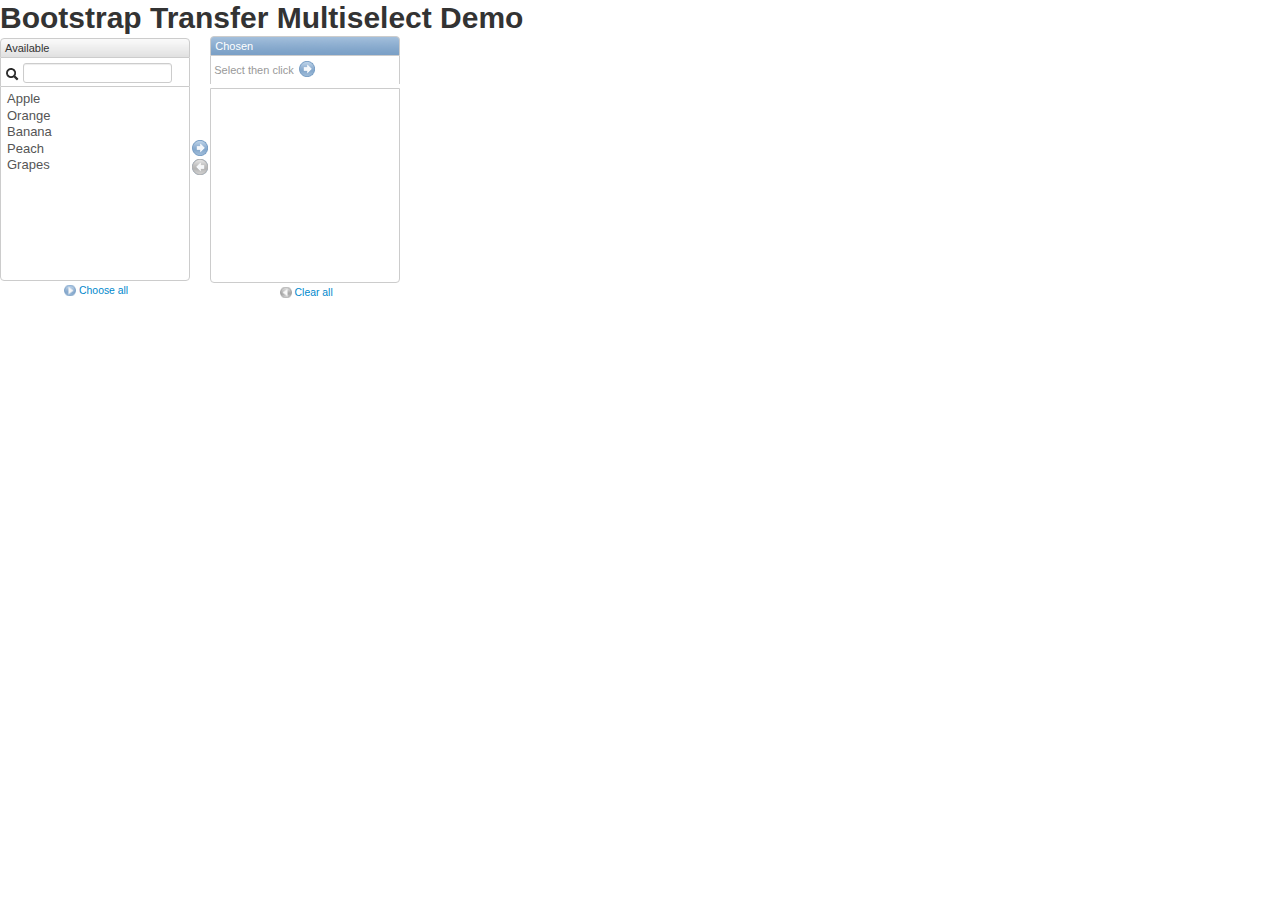
<file: index.html>
<!DOCTYPE html>
<html lang="en">
  <head>
    <meta charset="utf-8">
    <title>Bootstrap Transfer Demo</title>

	<link href="css/bootstrap.css" rel="stylesheet">
	<link href="css/bootstrap-transfer.css" rel="stylesheet">
  </head>

  <body>

	<h1>Bootstrap Transfer Multiselect Demo</h1>
	<div id="test" style="width:400px">
	</div>

	<script src="js/jquery.js"></script>
    <script src="js/bootstrap-transfer.js"></script>
    <script>
		$(function() {
			var t = $('#test').bootstrapTransfer(
				{'target_id': 'multi-select-input',
				 'height': '15em',
				 'hilite_selection': true});
			
			t.populate([
				{value:"1", content:"Apple"},
				{value:"2", content:"Orange"},
				{value:"3", content:"Banana"},
				{value:"4", content:"Peach"},
				{value:"5", content:"Grapes"}
			]);
			//t.set_values(["2", "4"]);
			//console.log(t.get_values());
		});
    </script>
  </body>
</html>
</file>
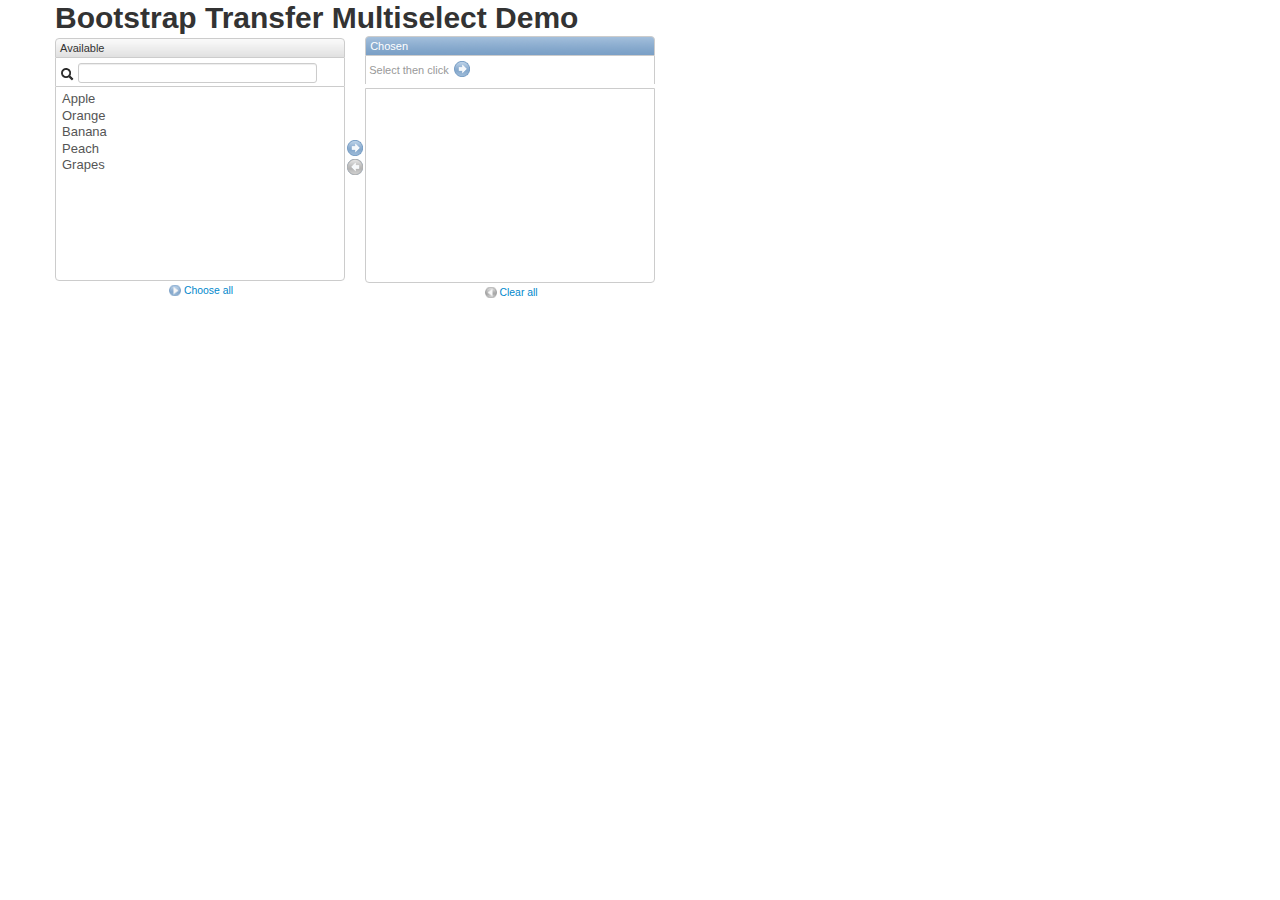
<file: locale_index.html>
<!DOCTYPE html>
<html lang="en">
	<head>
		<meta charset="utf-8">
		<title>Bootstrap Transfer Demo</title>

		<link href="css/bootstrap.css" rel="stylesheet">
		<link href="css/bootstrap-transfer.css" rel="stylesheet">
	</head>

	<body>
		<div class="container">
		<h1>Bootstrap Transfer Multiselect Demo</h1>
		<div id="test" style="width: 600px;" ></div>

		<script src="js/jquery.js"></script>
		<script src="js/bootstrap-transfer.js"></script>
		
		<script>
			$(function() {
				/*
				 * Example of locale por spanish
				 */
				$.fn.bootstrapTransfer.locale = {
					available_title: 'Disponible',
					selected_title: 'Seleccionados',
					help_text: 'Agregue presionando',
					add_button: 'Agregar',
					remove_button: 'Remover',
					add_all_button: 'Agregar todos',
					remove_all_button: 'Remover todos'
				};
				var t = $('#test').bootstrapTransfer({
					'target_id' : 'multi-select-input',
					'height' : '15em',
					'hilite_selection' : true
				});

				t.populate([{
					value : "1",
					content : "Apple"
				}, {
					value : "2",
					content : "Orange"
				}, {
					value : "3",
					content : "Banana"
				}, {
					value : "4",
					content : "Peach"
				}, {
					value : "5",
					content : "Grapes"
				}]);
				t.initialize_target(["2"]);
				//t.set_values(["2", "4"]);
				//console.log(t.get_values());
			});
		</script>

	</body>
</html>
</file>
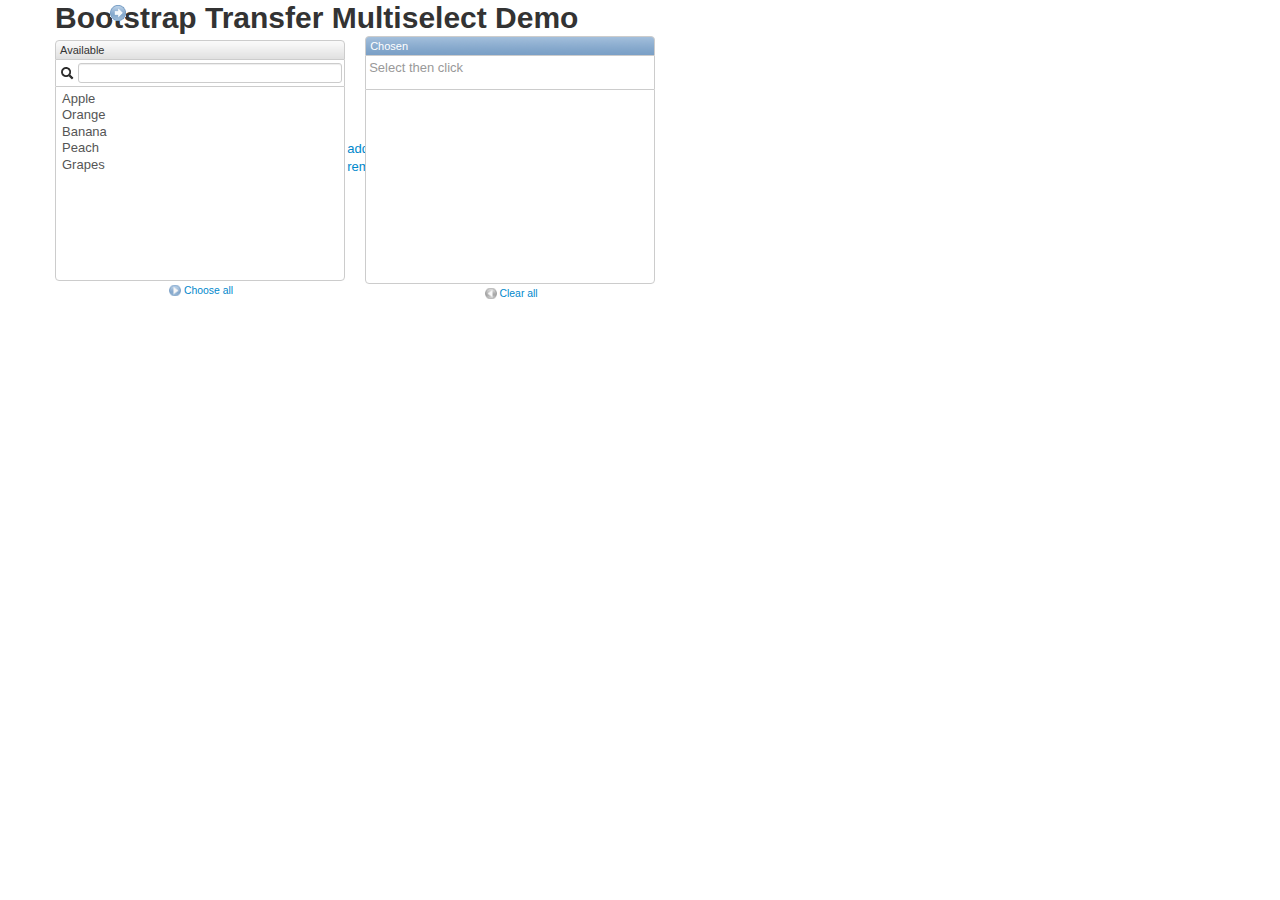
<file: template_index.html>
<!DOCTYPE html>
<html lang="en">
	<head>
		<meta charset="utf-8">
		<title>Bootstrap Transfer Demo</title>

		<link href="css/bootstrap.css" rel="stylesheet">
		<link href="css/bootstrap-template-transfer.css" rel="stylesheet">
		<style>
			.bootstrap-transfer-container .selector-add {
				background: auto;
				margin-bottom: auto;
			}
			
			.bootstrap-transfer-container .selector-remove {
				background: auto;
			}

			.bootstrap-transfer-container .selector-add, .selector-remove {
				width: auto;
				height: auto;
				display: auto;
				text-indent: auto;
				overflow: auto;
			}
		</style>
	</head>

	<body>
		<div class="container">
		<h1>Bootstrap Transfer Multiselect Demo</h1>
		<div id="test" style="width: 600px;" ></div>

		<script src="js/jquery.js"></script>
		<script src="js/bootstrap-transfer.js"></script>
		
		<script>
			$(function() {
				var t = $('#test').bootstrapTransfer({
					'target_id' : 'multi-select-input',
					'height' : '15em',
					'hilite_selection' : true,
					'template':
						'<div class="input-prepend"><span class="add-on"><i class="icon-search"></i></span> '+
							'<input type="text" class="span2 filter-input"></div>'+
						'<table width="100%" cellpadding="0" cellspacing="0">' +
							"<tbody>" + 
								"<tr>"+
									'<td width="50%">'+
										'<h4>{%=available_title%}</h4>' + 
										'<select class="filtered remaining span12" id="blocked_affiliates" multiple="multiple" name="blocked_affiliates[]" size="10"></select>'+
									'</td>'+
									'<td style="padding: 2px;">'+
										'<div class="btn-group btn-group-vertical" style="display: inline-block;">'+
											'<button type="button" class="btn btn-small selector-chooseall" title="{%=add_all_button%}">'+ 
												'<i class="icon-forward"></i></button>'+
											'<button type="button"  class="btn btn-small selector-add" title="{%=add_button%}" >'+ 
												'<i class="icon-chevron-right"></i> </button>'+
											'<button type="button" class="btn btn-small selector-remove" title="{%=remove_button%}" >'+ 
												'<i class="icon-chevron-left"></i></button>'+
											'<button type="button" class="btn btn-small selector-clearall" title="{%=remove_all_button%}" >'+ 
												'<i class="icon-backward"></i></button>'+
										'</div>'+
									'</td>'+
									'<td width="50%">'+
										'<h4>{%=selected_title%}</h4>' + 
										'<select class="filtered target span12" id="allowed_affiliates" multiple="multiple" name="allowed_affiliates[]" size="10">'+
										'</select>'+
									'</td>'+
								'</tr>'+
							'</tbody>'+
						'</table>'
				});

				t.populate([{
					value : "1",
					content : "Apple"
				}, {
					value : "2",
					content : "Orange"
				}, {
					value : "3",
					content : "Banana"
				}, {
					value : "4",
					content : "Peach"
				}, {
					value : "5",
					content : "Grapes"
				}]);
				t.initialize_target(["2"]);
				//t.set_values(["2", "4"]);
				//console.log(t.get_values());
			});
		</script>

	</body>
</html>
</file>
